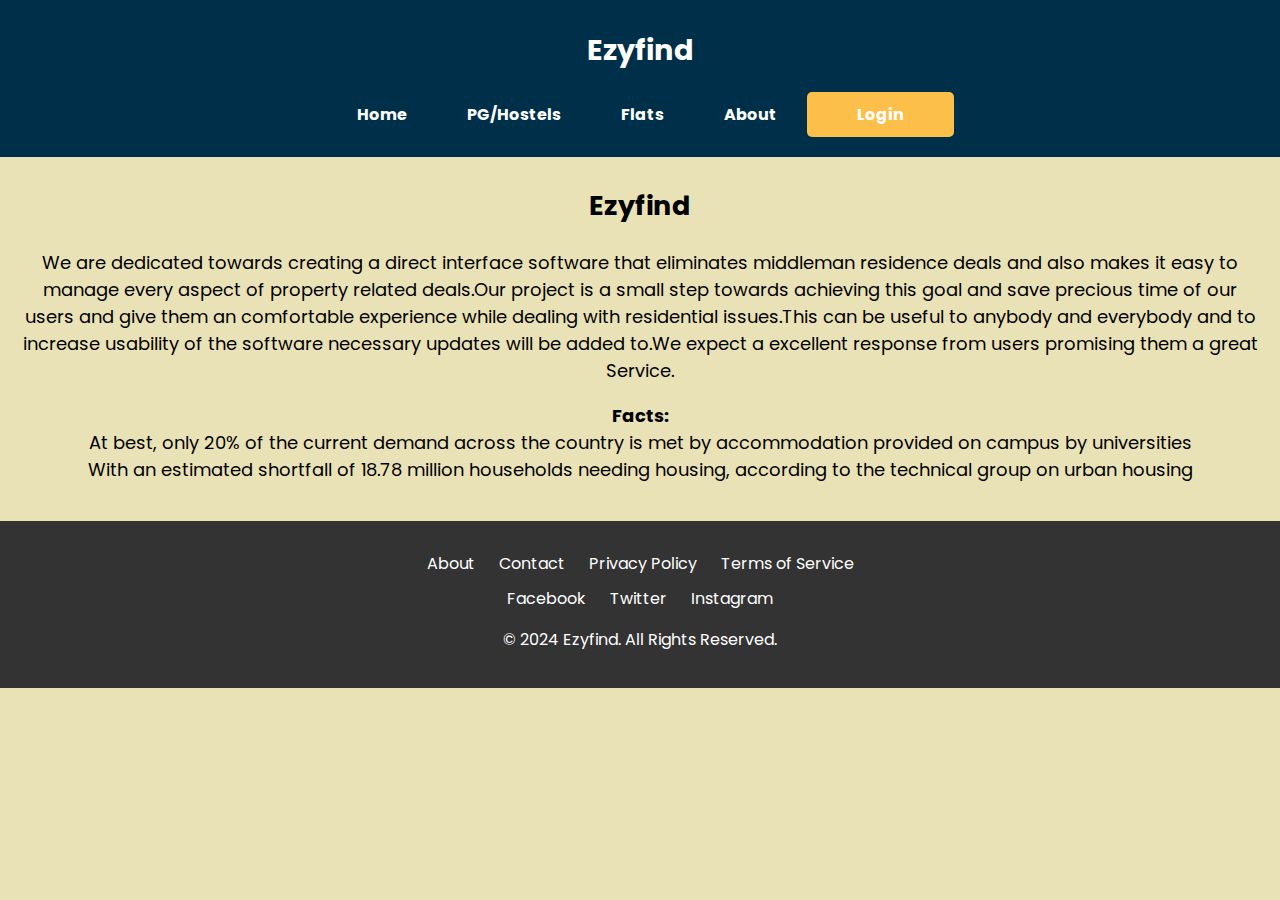
<file: about.html>
<!DOCTYPE html>
<html lang="en">
<head>
    <meta charset="UTF-8">
    <meta name="viewport" content="width=device-width, initial-scale=1.0">
    <title>Ezyfind - Residence Management System</title>
    <link rel="stylesheet" href="style.css">
    <link rel="stylesheet" href="https://fonts.googleapis.com/css?family=Poppins">
    <link rel="stylesheet" href="https://cdnjs.cloudflare.com/ajax/libs/font-awesome/6.5.2/css/all.min.css">
</head>
<body>

<header>
    <h1>Ezyfind</h1>
    <nav>
        <a href="index.html">Home</a>
        <a href="pghostels.html">PG/Hostels</a>
        <a href="flats.html">Flats</a>
        <a href="about.html">About</a>
        <button id="loginBtn" class="open-btn"><a href="login.html">Login</a></button>
    </nav>
</header>
<section id="about" class="about">
    <h2 class="about-heading">Ezyfind</h2>
    <p class="about-info">We are dedicated towards creating 
        a  direct interface software that 
        eliminates middleman residence 
        deals and also makes it easy to 
        manage every aspect of property 
        related deals.Our project is a small 
        step towards achieving this goal 
        and save precious time of our users 
        and give them an comfortable 
        experience while dealing with 
        residential issues.This can be 
        useful to anybody and  everybody 
        and to increase usability of the 
        software necessary updates will be 
        added to.We expect a excellent 
        response from users promising 
        them a great Service.</p>
        <p class="about-info">
           <b>Facts:</b><br>
 At best, only 20% of the current demand 
across the country is met by accommodation 
provided on campus by universities
 <br>With an estimated shortfall of 18.78 
million households needing housing, according 
to the technical group on urban housing
        </p>
</section>




<footer>
    <div class="footer-links">
        <a href="#about">About</a>
        <a href="#contact">Contact</a>
        <a href="#privacy">Privacy Policy</a>
        <a href="#terms">Terms of Service</a>
    </div>
    <div class="social-media">
        <a href="#facebook">Facebook</a>
        <a href="#twitter">Twitter</a>
        <a href="#instagram">Instagram</a>
    </div>
    <p>&copy; 2024 Ezyfind. All Rights Reserved.</p>
</footer>
<script src="script.js"></script>
</body>
</html>
</file>
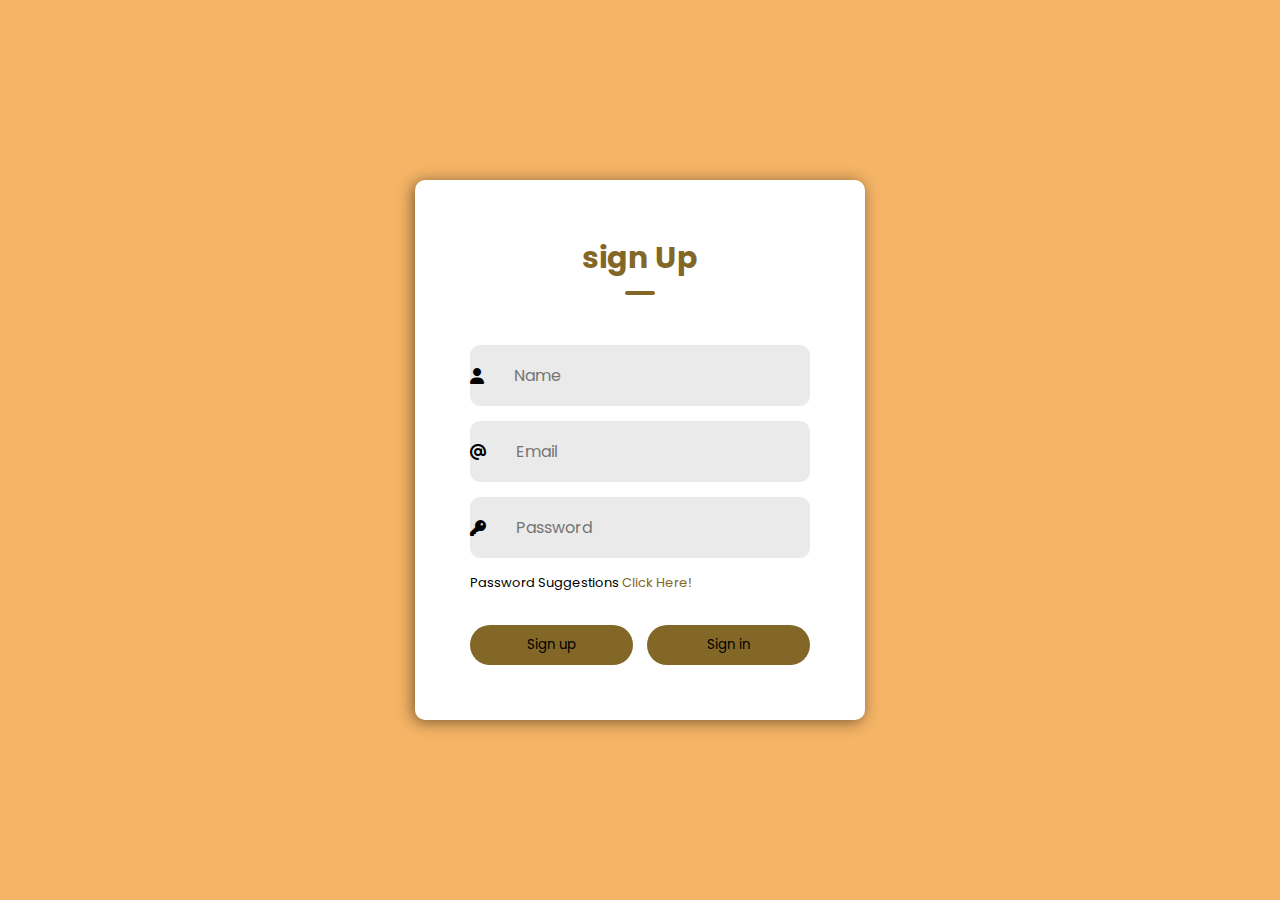
<file: login.html>
<!DOCTYPE html>
<html lang="en">
    <head>
        <meta name="viewport" content="width=device-width", initial-scale="1.0">
        <title>Sign In and sign Up form</title>
        <link rel="stylesheet" href="loginstyle.css">
        <link rel="stylesheet" href="https://fonts.googleapis.com/css?family=Poppins">
        <link rel="stylesheet" href="https://cdnjs.cloudflare.com/ajax/libs/font-awesome/6.5.2/css/all.min.css">
    </head>
    <body>
<div class="container">
    <div class="form-box">
                <h1>sign Up</h1>
                <div class="underline"></div>
                <form>
                    <div class="input-group">
                        <div class="input-field">
                            <i class="fa-solid fa-user"></i>
                            <input type="text" placeholder="Name">
                        </div>

                        <div class="input-field">
                            <i class="fa-solid fa-at"></i>
                            <input type="email" placeholder="Email">
                        </div>

                        <div class="input-field">
                            <i class="fa-solid fa-key"></i>
                            <input type="password" placeholder="Password">
                        </div>
                        <p>Password Suggestions<a href="#"> Click Here!</a></p>
                    </div>
                    <div class="btn-field">
                        <button type="button">Sign up</button>
                        <button type="button">Sign in</button>
                    </div>
                </form>
      </div>  
</div>
    </body>
</html>
</file>
<file: style.css>
*{
    box-sizing: border-box;
    font-family: 'Poppins', sans-serif;
}
body {
    font-family: Arial, sans-serif;
    margin: 0;
    padding: 0;
    background-color: #EAE2B7;
    padding-top: 9rem;
}
header {
    position: fixed;
    top: 0;
    left: 0;
    width: 100%;
    background-color: #003049;
    padding: 10px 0;
    text-align: center;
    z-index: 1000;
}

header h1{
    color: #fff;
    font-size: 1.8rem;
}
nav {
    margin: 10px 0;
    display: flex;
    justify-content: center;
    flex-wrap: wrap;
}
nav a {
    color: #ffffff;
    padding: 10px 20px;
    font-weight: bolder;
    font-size: 1rem;
    text-decoration: none;
    margin: 0 10px;
}
nav a:hover {
    background-color: #575757;
}
/* Welcome Section */
.welcome {
    text-align: center;
    padding: 50px;
    background-color: #c8a2eb;
    margin: 20px;
    border-radius: 10px;
    box-shadow: 0 0 12px rgba(0, 0, 0, 0.1);
}
.search-container {
    display: flex;
    flex-direction: column;
    align-items: center;
    margin-top: 20px;
}
.search-input {
    padding: 10px;
    height: 40px;
    width: 80%;
    max-width: 400px;
    border: 1px solid #d3a4a4;
    border-radius: 5px;
    margin-right: 10px;
}
.search-button {
    padding: 10px 20px;
    font-size: 16px;
    color: #000000;
    background-color: #ac9292;
    border: none;
    border-radius: 5px;
    cursor: pointer;
    
}
.search-button:hover {
    background-color: #0056b3;
}
/* Features Section */
.features {
    display: flex;
    justify-content: center;
    flex-wrap: wrap;
    margin: 20px;
}
.feature {
    margin: 10px;
    text-align: center;
}
.feature img {
    width: 100%;
    max-width: 250px;
    height: auto;
    border-radius: 5px;
    margin-bottom: 10px;
}
 footer {
    text-align: center;
    padding: 20px;
    background-color: #333;
    color: #fff;
    width: 100%;
}
.footer-links {
    margin: 10px 0;
}
.footer-links a {
    color: #fff;
    margin: 0 10px;
    text-decoration: none;
}
.footer-links a:hover {
    text-decoration: underline;
}
.social-media {
    margin: 10px 0;
}
.social-media a {
    margin: 0 10px;
    color: #fff;
    text-decoration: none;
}
.social-media a:hover {
    color: #007BFF;
}


.open-btn {
    padding: 10px 20px;
    background-color: #FCBF49;
    color: black;
    border: none;
    cursor: pointer;
    border-radius: 5px;
}

.open-btn:hover {
    background-color: #fff;
}

/* Form styling */
form {
    display: flex;
    flex-direction: column;
}

label, input {
    margin-bottom: 10px;
    border-radius: 1vmin;
    height: 1.5rem;
    width: 100%;
}

button[type="submit"] {
    background-color: #58d533;
    color: white;
    padding: 10px;
    border: none;
    border-radius: 5px;
    cursor: pointer;
}

button[type="submit"]:hover {
    background-color: #0a58ca;
}

/* About section styling */
.about{
    padding: 20px;
    align-items: center;
    text-align: center;
    font-size: large;
}
@media (max-width: 480px) {
    header h1 {
        font-size: 1.2rem;
    }

    nav a {
        font-size: 0.8rem;
        padding: 8px;
    }

    .search-button {
        padding: 8px 16px;
        font-size: 14px;
    }

    .features {
        flex-direction: column;
    }

    .modal-content {
        width: 90%; /* Adjust modal width for mobile */
    }

    .feature img {
        max-width: 200px;
    }

    footer {
        font-size: 0.8rem;
    }
}
</file>
<file: loginstyle.css>
*{
    margin: 0;
    padding: 0;
    font-family: 'Poppins', sans-serif;
    box-sizing:border-box;
}
.container{
    width: 100%;
    height: 100vh;
    background-color: rgb(245, 180, 102);
    display: flex;
    justify-content: center;
    align-items: center;
}

.form-box{
    width: 90%;
    max-width: 450px;
    min-width: 350px;
    background-color: white;
    padding: 55px;
    text-align: center;
    border-radius: 10px;
    box-shadow: -2px 2px 15px rgba(0,0,0,0.5);
}
.form-box h1{
    font-size: 30px;
    color: rgb(130, 103, 39);
}
.form-box .underline{
    width: 30px;
    height: 4px;
    background: rgb(130, 103, 39);
    margin: 10px auto 50px auto;
    border-radius: 5px;

}
.input-field{
    background: #eaeaea;
    margin: 15px 0;
    border-radius: 10px;
    display: flex;
    align-items: center;
}
.input-field input{
    width: 100%;
    background: transparent;
    border: 0;
    outline: 0;
    padding: 18px 15px;
}
.input-field input{
    margin-left: 15px;
    color: #000000;
    font-size: medium;
    
}
form p{
    text-align: left;
    font-size: 13px;
}
form p a{
    text-decoration: none;
    color: rgb(130, 103, 39);
}
.btn-field{
    width: 100%;
    display: flex;
    justify-content: space-between;
}
.btn-field button{
    flex-basis: 48%;
    background: rgb(130, 103, 39);
    height: 40px;
    border-radius: 30px;
    border: 0;
    outline: 0;
    cursor: pointer;
    transition: background 1s;
}
.input-group{
    height: 280px;
}
</file>
